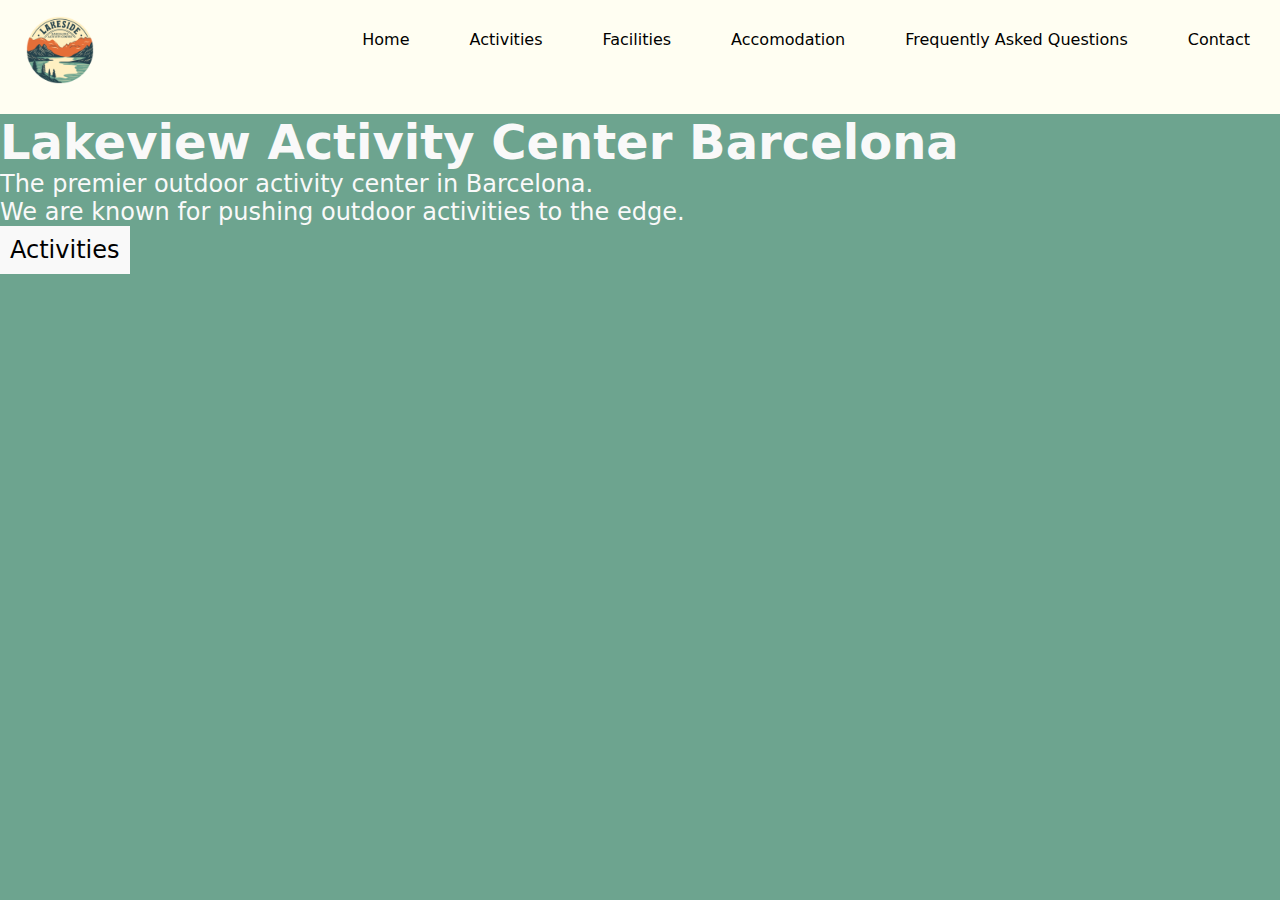
<file: Website/index.html>
<!DOCTYPE html>
<html lang="en">
  <head>
    <meta charset="UTF-8">
    <meta name="viewport" content="width=device-width, initial-scale=1.0">
    <meta http-equiv="X-UA-Compatible" content="ie=edge">
    <title>Lakeview Activity Center</title>
    <link rel="stylesheet" href="style.css">
  </head>
  <body>
 <!-- Navigation bar -->
<header class="header">
<a href="index.html" class="logo"><img src="media/logoimg.png" alt="logo"
width="100px" height="100px"></a>
<!-- Hamburger Icon -->
<input class="side-menu" type="checkbox" id="side-menu">
<label class="hamb" for="side-menu"><span class="hamb-line"></span></label>
<!-- Menu -->
<nav class="nav">
<ul class="menu">
<li><a href="index.html">Home</a></li>
<li><a href="activities.html">Activities</a></li>
<li><a href="facilities.html">Facilities</a></li>
<li><a href="accomodation.html">Accomodation</a></li>
<li><a href="faqs.html">Frequently Asked Questions</a></li>
<li><a href="contact.html">Contact</a></li>
</ul>
</nav>
</header>
<!-- Main Content -->
<div class="maincontent">
<div class="heading1">
<h1>Lakeview Activity Center Barcelona</h1>
<p>The premier outdoor activity center in Barcelona.<br> We are known for pushing outdoor activities to the edge.</p>
<div class="index_link">
<div class="spacing">
</div>
<p><a href="activities.html">Activities</a></p>
</div>
</div>
</div>
  
  
  
  
  
  
  </body>
</html>
</file>
<file: Website/style.css>
:root {
--white: #f9f9f9;
--black: black;
--gray: #85888c;
--orange: #e56e38;
--porcelain: #fffef2;
--blue: #6da48f;

}
* {
margin: 0;
padding: 0;
box-sizing: border-box;
}
body {
background-color: var(--blue);
font-family: system-ui, -apple-system, BlinkMacSystemFont, 'Segoe UI', Roboto, Oxygen,
Ubuntu, Cantarell, 'Open Sans', 'Helvetica Neue', sans-serif;
overflow-x: none;
}
a {
text-decoration: none;
}
ul {
list-style: none;
}
/* Header */
.header {
background-color: var(--porcelain);
box-shadow: var(--gray);
position: sticky;
top: 0;
width: 100%;
}

/* Logo */
.logo {
display: inline-block;
color: var(--white);
font-size: 60px;
margin-left: 10px;
}
/* Nav menu */
.nav {
width: 100%;
height: 100%;
position: fixed;
background-color: var(--porcelain);
overflow: hidden;
}
.menu a {
display: block;
padding: 30px;
color: var(--black);
}
.menu a:hover {
background-color: var(--gray);
}
.nav {
max-height: 0;
transition: max-height .5s ease-out;
}
/* Menu Icon */
.hamb {
cursor: pointer;
float: right;
padding: 40px 20px;
}
/* Style label tag */
.hamb-line {
background: var(--white);
display: block;
height: 2px;
position: relative;
width: 24px;
}
/* Style span tag */
.hamb-line::before,
.hamb-line::after {
background: var(--black);
content: '';
display: block;
height: 100%;
position: absolute;
transition: all .2s ease-out;
width: 100%;
}
.hamb-line::before {

top: 5px;
}
.hamb-line::after {
display: none;
}
/*Hide checkbox */
.side-menu {
display: none;
}
/* Toggle menu icon */
.side-menu:checked ~ nav {
max-height: 100%;
}
.side-menu:checked ~ .hamb .hamb-line::before {
transform: rotate(-45deg);
top: 0;
}
.side-menu:checked ~ .hamb .hamb-line::after {
transform: rotate(45deg);
top: 0;
}
/* Responsiveness */
@media (min-width: 768px) {
.nav {
max-height: none;
top: 0;
position: relative;
float: right;
width: fit-content;
background-color: transparent;
}
.menu li {
float: left;
}
.menu a:hover {
background-color: transparent;
color: var(--gray);
}
.hamb {
display: none;
}
}
.fs {
align-items: center;
}

.heading1{
	font-family: system-ui, -apple-system, BlinkMacSystemFont, 'Segoe UI', Roboto, Oxygen,
Ubuntu, Cantarell, 'Open Sans', 'Helvetica Neue', sans-serif;
font-size: x-large;
color: var(--white);
.index_link{
		a{
			color: var(--black);
			text-decoration: none;
			border: 10px solid var(--white);
			background-color: var(--white);
			object-align-items: center;
			
			}
		.spacing {
			margin-top: 10px;
		}
		}
	}
}



.activity {
	.activities {
		color: var(--white);
	}
}
</file>
